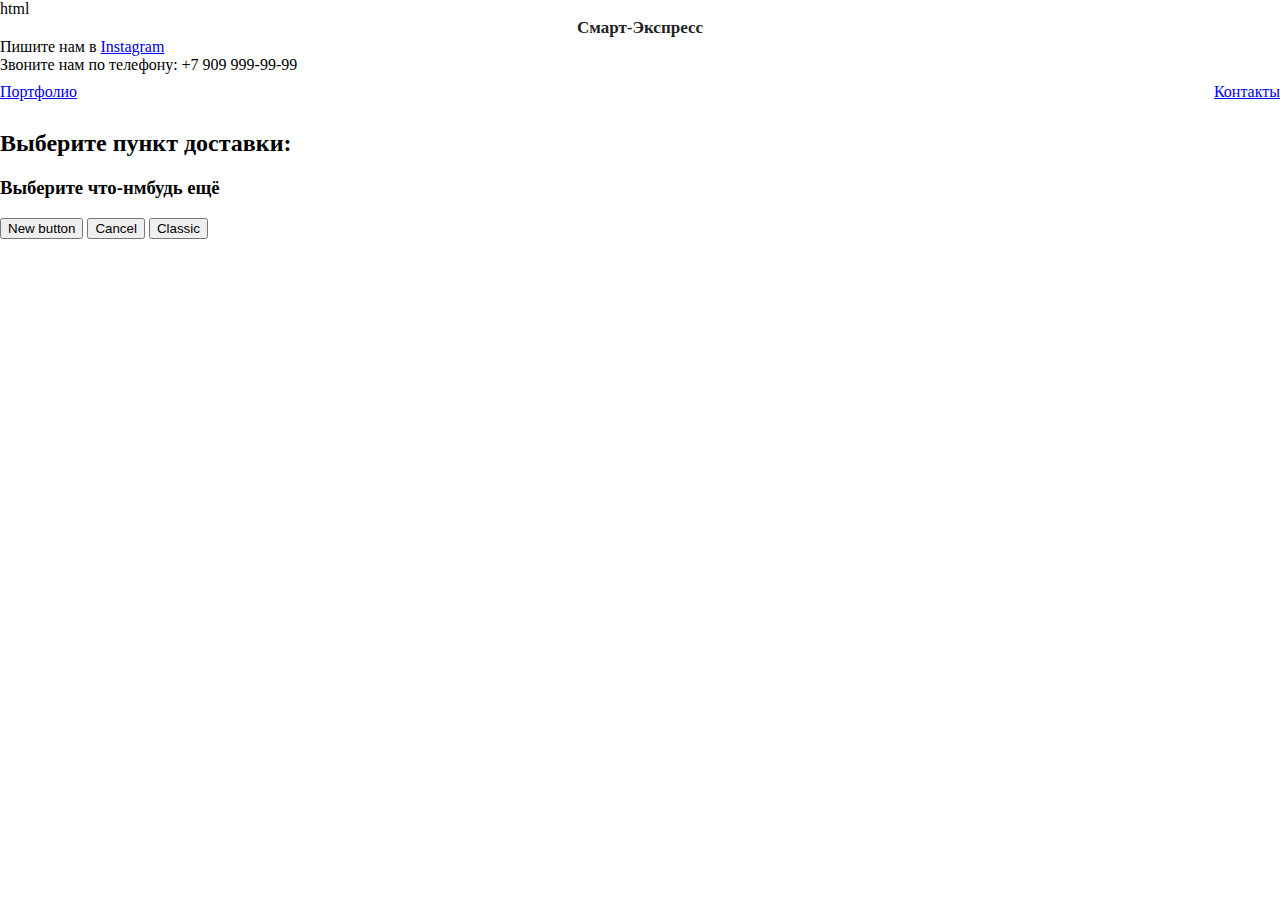
<file: index.html>
html<!DOCTYPE html>
<html>
<head>
    <meta charset='utf-8'>
    <meta http-equiv="X-UA-Compatible" content="IE=edge">
    <title>Page Title</title>
    <meta name="viewport" content="width=device-width, initial-scale=1">
    <link rel="stylesheet" type="text/css" media="screen" href="main.css">

    <script src="main.js"></script>
</head>
<body>
    <h1>Смарт-Экспресс</h1>
    <div>Пишите нам в <a href="https://www.instagram.com/skillbox.ru" target="_blank">Instagram</a></div>
    <div>Звоните нам по телефону: +7 909 999-99-99</div>
    <header>
        <nav>
            <a href="#portfolio">Портфолио</a>
            <a href="#contacts">Контакты</a>
        </nav>
    </header>
</body>
</head>
    <h2>Выберите пункт доставки:</h2>
    <h3>Выберите что-нмбудь ещё</h3>
    <button>New button</button>
    <button>Cancel</button>
    <button>Classic</button>
</html>
</file>
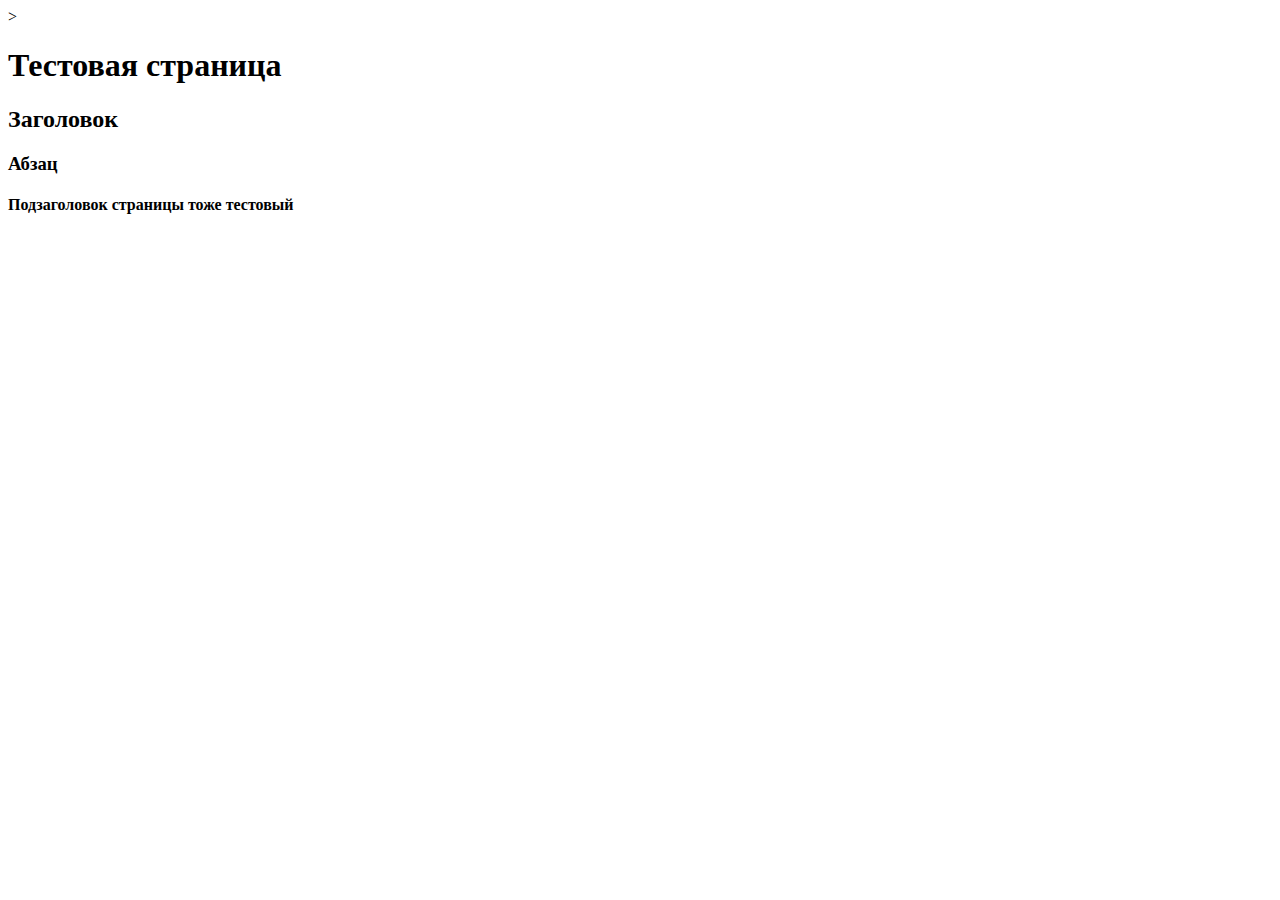
<file: test.html>
<!DOCTYPE html>
><html>
<head>
    <meta charset="utf-8">
    <meta http-equiv="X-UA-Compatible" content="IE=edge">
    <title>Page Title</title>
    <meta name="viewport" content="width=device-width, initial-scale=1">    
</head>
<body>
    <h1>Тестовая страница</h1>
    <h2>Заголовок</h2>
    <h3>Абзац</h3>
    <h4>Подзаголовок страницы тоже тестовый</h4>
</body>
</html>
</file>
<file: main.css>
html, body {
    margin: 0;
    padding: 0;
    height: 100%;
}

h1 {
    font-size: 17px;
    color: #232323;
    margin: 0;
    text-align: center;
}

nav {
    height: 36px;
    display: flex;
    justify-content: space-between;
    align-items: center;
}
</file>
